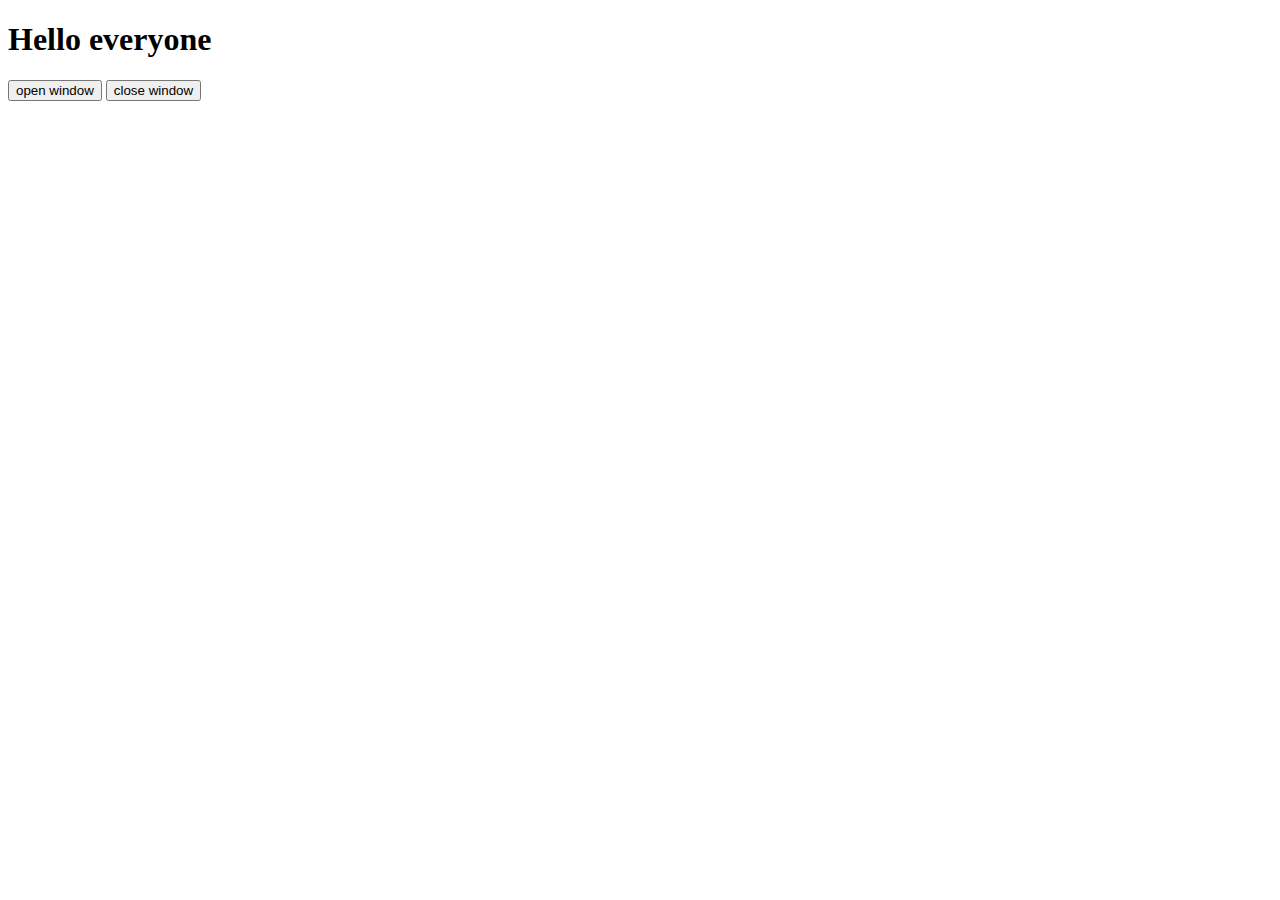
<file: DAY5/index.html>
<!DOCTYPE html>
<html lang="en">
<head>
    <meta charset="UTF-8">
    <meta name="viewport" content="width=device-width, initial-scale=1.0">
    <title>Document</title>
    <script src="index.js"></script>
</head>
<body>
    <h1>Hello everyone</h1>
    <!-- <button onclick="fun()">Display height and width</button> -->
    <!-- <p id="dk"></p> -->
     <button onclick="openWindow()"> open window</button>
     <button onclick="closeWindow()"> close window</button>

</body>
</html>
</file>
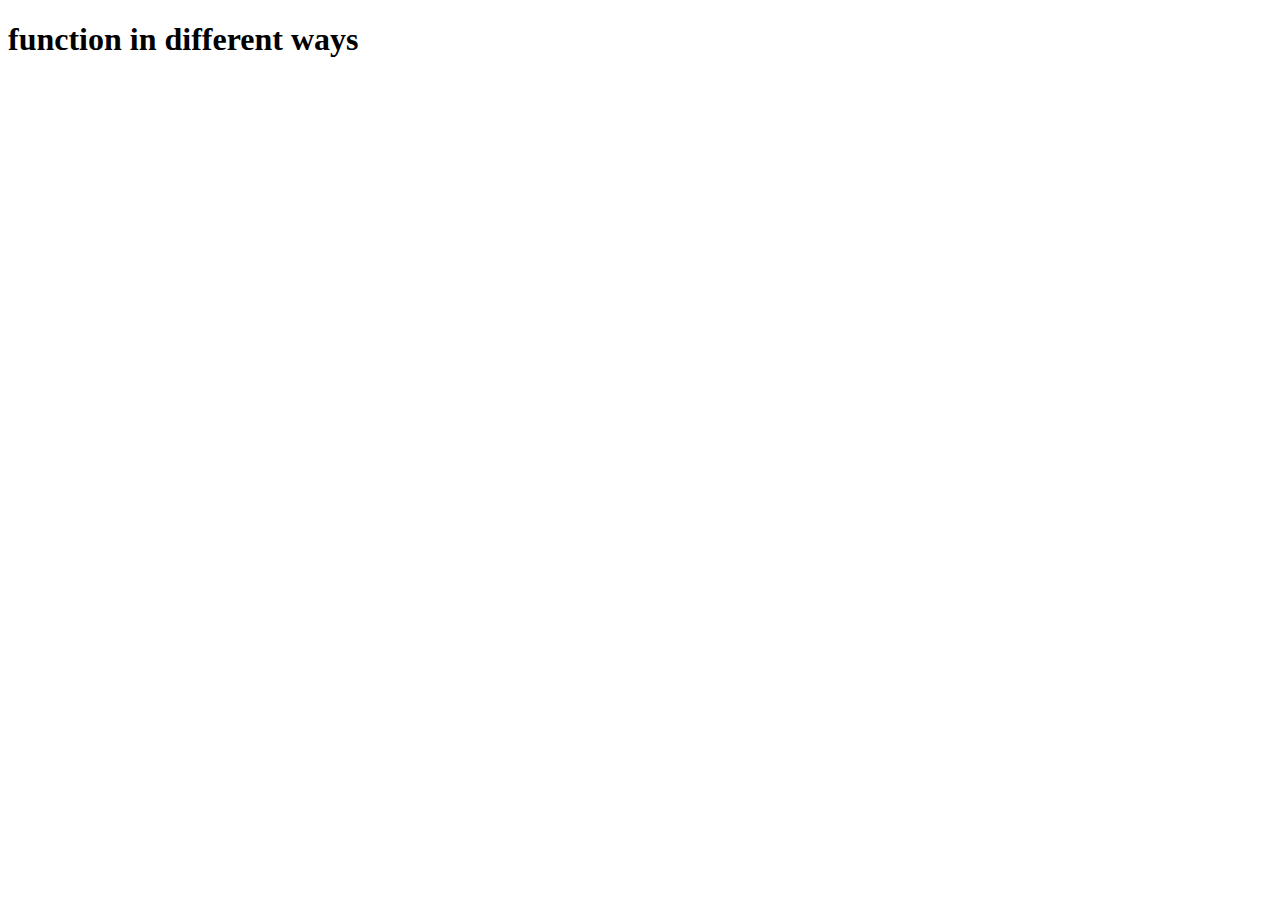
<file: DAY3/day3.html>
<!DOCTYPE html>
<html lang="en">
<head>
    <meta charset="UTF-8">
    <meta name="viewport" content="width=, initial-scale=1.0">
    <title>Document</title>
</head>
<body>
    <h1>function in different ways</h1>
    <script src="day3.js">
    </script>
</body>
</html>
</file>
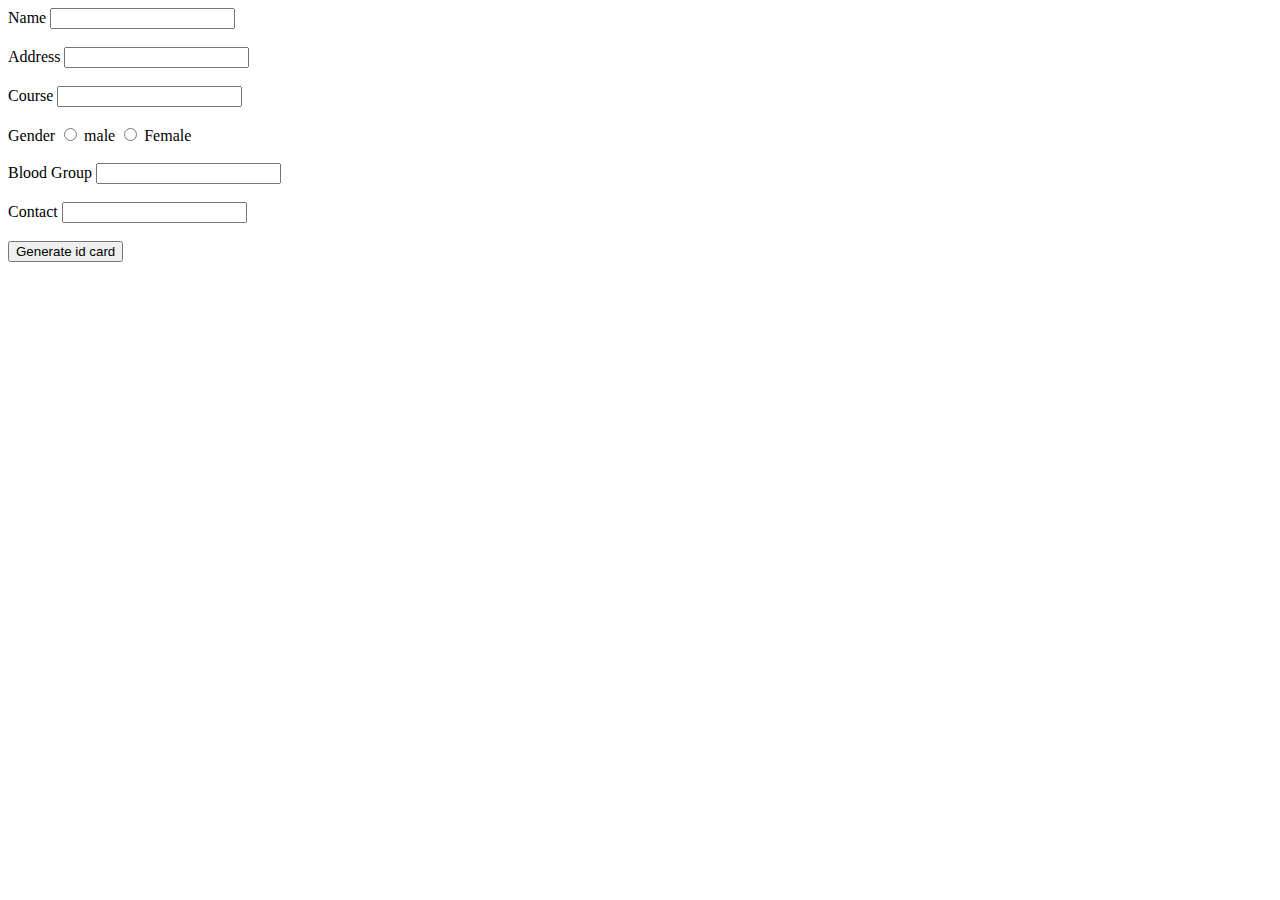
<file: DAY4/assignment4.html>
<!DOCTYPE html>
<html lang="en">
<head>
    <meta charset="UTF-8">
    <meta name="viewport" content="width=, initial-scale=1.0">
    <title>Document</title>
    <link rel="stylesheet" href="assignment4.css">
</head>
<body><div> 
    <label for="in1">Name</label>
    <input type="text" id="in1">
    <br><br>
    <label for="in2">Address</label>
    <input type="text" id="in2">
    <br><br>
    <label for="in3"> Course</label>
    <input type="text" id="in3">
    <br><br>
    <label for="rd1">Gender</label>
    <input type="radio" id="rd1" name="gen" value="male">
    <label for="male">male</label>
    <input type="radio" id="rd2" name="gen" value="female">
    <label for="rd1">Female</label>
    <br><br>
    <label for="b2">Blood Group</label>
    <input type="text" id="b2">
    <br><br>
    <label for="c1">Contact </label>
    <input type="text" id="c1">
    <br><br>
    <button onclick="generateIDCard()">Generate id card</button>

</div>
<div id="idCard">
    <h3>Student ID card</h3>
    <p class="info" id="nameDisplay"></p>
    <p class="info" id="addressDisplay"></p>
    <p class="info" id="courseDisplay"></p>
    <p class="info" id="genderDisplay"></p>
    <p class="info" id="bloodDisplay"></p>
    <p class="info" id="contactDisplay"></p>

</div>
<script src="assignment4.js"></script>
  
</body>
</html>
</file>
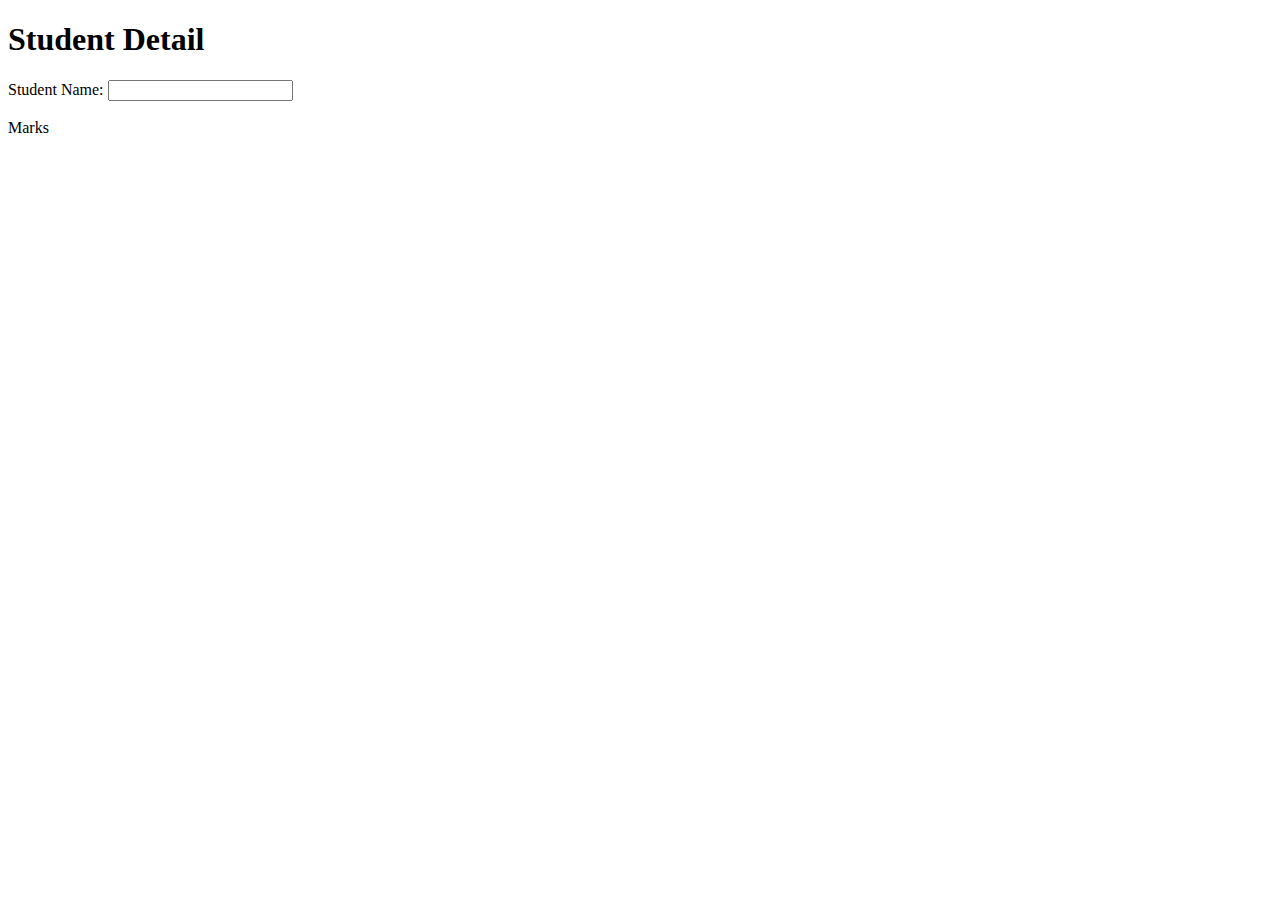
<file: DAY4/assignment5.html>
<!DOCTYPE html>
<html lang="en">
<head>
    <meta charset="UTF-8">
    <meta name="viewport" content="width=device-width, initial-scale=1.0">
    <title>Document</title>
</head>
<body>
    <div>
        <h1>Student Detail</h1>
        <label for="name">Student Name:</label>
        <input type="text"  id="name">
        <br><br>
        <label for="marks">Marks</label>
    </div>
</body>
</html>
</file>
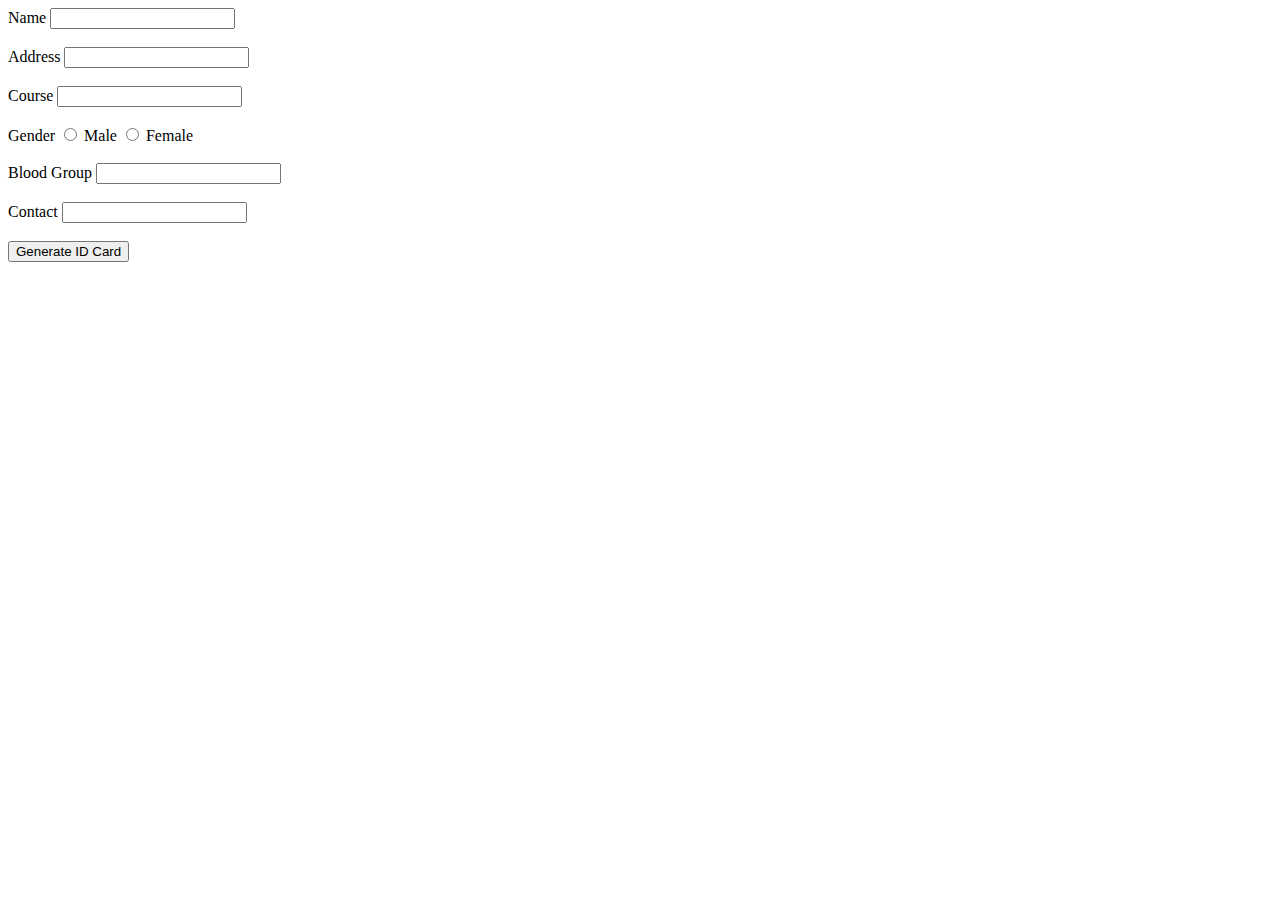
<file: DAY4/new.html>
<!DOCTYPE html>
<html lang="en">
<head>
  <meta charset="UTF-8">
  <meta name="viewport" content="width=device-width, initial-scale=1.0">
  <title>ID Card Generator</title>
  <link rel="stylesheet" href="assignment4.css">
  <style>
    #idCard {
      display: none;
      border: 2px solid #000;
      width: 300px;
      padding: 15px;
      margin-top: 20px;
      background-color: #f0f0f0;
    }

    #idCard h3 {
      text-align: center;
      margin-bottom: 10px;
    }

    .info {
      margin: 5px 0;
    }
  </style>
</head>
<body>

  <div>
    <label for="in1">Name</label>
    <input type="text" id="in1">
    <br><br>

    <label for="in2">Address</label>
    <input type="text" id="in2">
    <br><br>

    <label for="in3">Course</label>
    <input type="text" id="in3">
    <br><br>

    <label>Gender</label>
    <input type="radio" id="rd1" name="gen" value="Male">
    <label for="rd1">Male</label>
    <input type="radio" id="rd2" name="gen" value="Female">
    <label for="rd2">Female</label>
    <br><br>

    <label for="b2">Blood Group</label>
    <input type="text" id="b2">
    <br><br>

    <label for="c1">Contact</label>
    <input type="text" id="c1">
    <br><br>

    <button onclick="generateIDCard()">Generate ID Card</button>
  </div>

  <div id="idCard">
    <h3>Student ID Card</h3>
    <p class="info" id="nameDisplay"></p>
    <p class="info" id="addressDisplay"></p>
    <p class="info" id="courseDisplay"></p>
    <p class="info" id="genderDisplay"></p>
    <p class="info" id="bloodDisplay"></p>
    <p class="info" id="contactDisplay"></p>
  </div>

  <script>
    function generateIDCard() {
      // Get input values
      const name = document.getElementById("in1").value;
      const address = document.getElementById("in2").value;
      const course = document.getElementById("in3").value;
      const blood = document.getElementById("b2").value;
      const contact = document.getElementById("c1").value;

      // Get selected gender
      let gender = "";
      if (document.getElementById("rd1").checked) {
        gender = document.getElementById("rd1").value;
      } else if (document.getElementById("rd2").checked) {
        gender = document.getElementById("rd2").value;
      }

      // Display data
      document.getElementById("nameDisplay").textContent = "Name: " + name;
      document.getElementById("addressDisplay").textContent = "Address: " + address;
      document.getElementById("courseDisplay").textContent = "Course: " + course;
      document.getElementById("genderDisplay").textContent = "Gender: " + gender;
      document.getElementById("bloodDisplay").textContent = "Blood Group: " + blood;
      document.getElementById("contactDisplay").textContent = "Contact: " + contact;

      // Show ID card
      document.getElementById("idCard").style.display = "block";
    }
  </script>

</body>
</html>
</file>
<file: DAY4/assignment4.css>
#idCard{
    display: none;
    border: 2px solid black;
    width: 300px;
    padding: 20px;
    margin-top: 25px;
    background-color: rgb(166, 255, 0);
}
#idCard h3 {
    text-align: center;
    margin-bottom: 10px;
  }

  .info {
    margin: 5px 0;
  }
</file>
